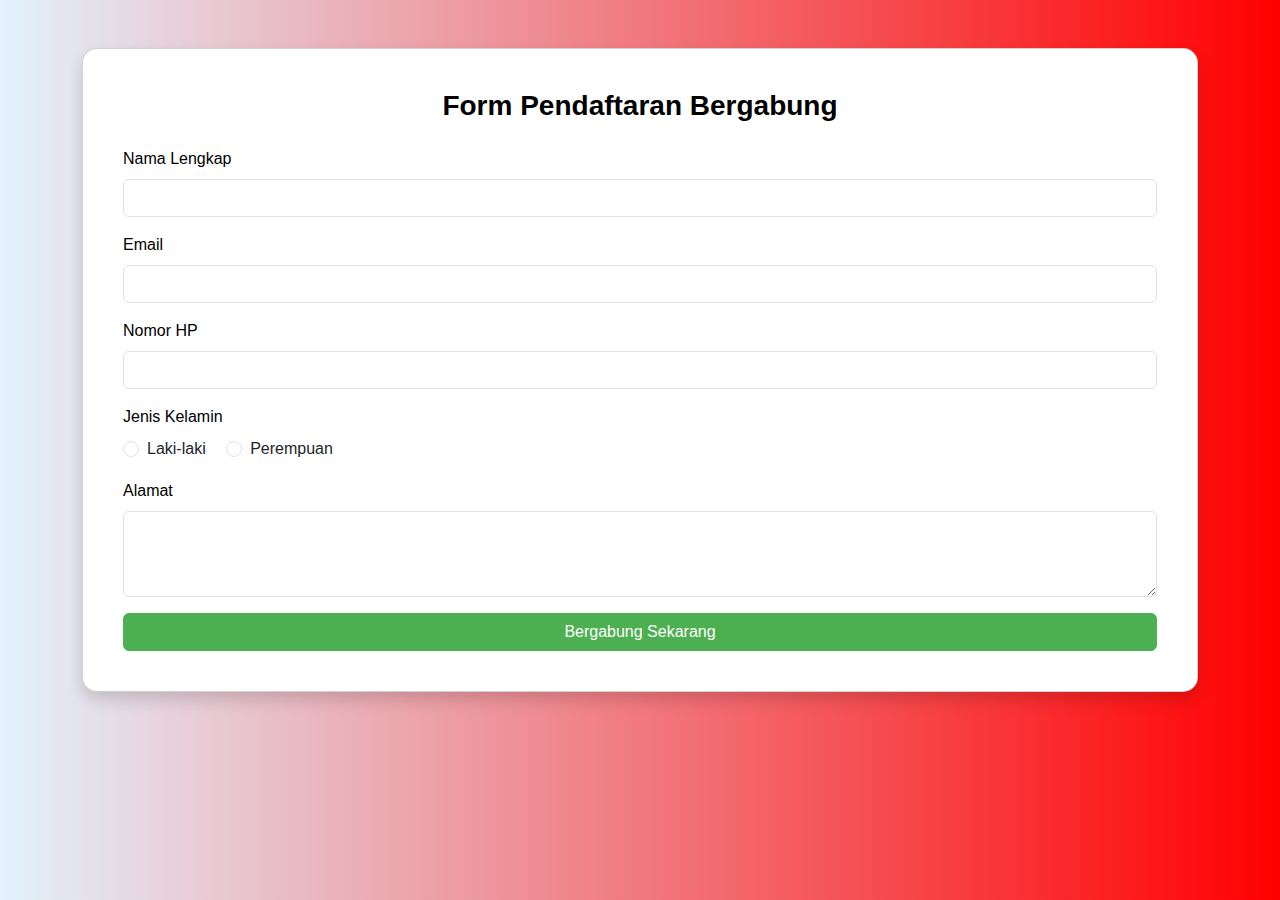
<file: gabung.html>
<!DOCTYPE html>
<html lang="id">
<head>
  <meta charset="UTF-8">
  <title>Form Bergabung</title>
  <meta name="viewport" content="width=device-width, initial-scale=1">
  <!-- Bootstrap CSS -->
  <link href="https://cdn.jsdelivr.net/npm/bootstrap@5.3.3/dist/css/bootstrap.min.css" rel="stylesheet">

 
  <style>
    body {
      background: linear-gradient(to right, #e3f2fd, #ff0000); /* Gradasi biru muda */
      font-family: 'Segoe UI', Tahoma, Geneva, Verdana, sans-serif;
    }
    .card {
      background-color: #ffffff;
      border-radius: 15px;
      box-shadow: 0 0 15px rgba(0, 0, 0, 0.1);
    }
    .card-title {
      color: #000000;
      font-weight: bold;
    }
    .form-label {
      color: #000000;
      font-weight: 500;
    }
    .btn-success {
      background-color: #4caf50;
      border-color: #4caf50;
    }
    .btn-success:hover {
      background-color: #388e3c;
      border-color: #388e3c;
    }
  </style>

 
  <script>
    function kirimKeWA() {
      const nama = document.getElementById("nama").value;
      const email = document.getElementById("email").value;
      const hp = document.getElementById("hp").value;
      const gender = document.querySelector('input[name="gender"]:checked').value;
      const alamat = document.getElementById("alamat").value;

      const noWa = "6281234567890"; // Ganti dengan nomor WhatsApp kamu
      const pesan = `Halo, saya ingin bergabung.%0A
Nama: ${nama}%0A
Email: ${email}%0A
No HP: ${hp}%0A
Jenis Kelamin: ${gender}%0A
Alamat: ${alamat}`;

      const url = "https://wa.me/" + noWa + "?text=" + pesan;
      window.location.href = url;
      return false;
    }
  </script>
</head>
<body>
  <div class="container mt-5">
    <div class="card shadow p-4">
      <div class="card-body">
        <h3 class="card-title mb-4 text-center">Form Pendaftaran Bergabung</h3>
        <form onsubmit="return kirimKeWA()">
          <div class="mb-3">
            <label for="nama" class="form-label">Nama Lengkap</label>
            <input type="text" class="form-control" id="nama" required>
          </div>
          <div class="mb-3">
            <label for="email" class="form-label">Email</label>
            <input type="email" class="form-control" id="email" required>
          </div>
          <div class="mb-3">
            <label for="hp" class="form-label">Nomor HP</label>
            <input type="tel" class="form-control" id="hp" required>
          </div>
          <div class="mb-3">
            <label class="form-label">Jenis Kelamin</label><br>
            <div class="form-check form-check-inline">
              <input class="form-check-input" type="radio" name="gender" id="laki" value="Laki-laki" required>
              <label class="form-check-label" for="laki">Laki-laki</label>
            </div>
            <div class="form-check form-check-inline">
              <input class="form-check-input" type="radio" name="gender" id="perempuan" value="Perempuan">
              <label class="form-check-label" for="perempuan">Perempuan</label>
            </div>
          </div>
          <div class="mb-3">
            <label for="alamat" class="form-label">Alamat</label>
            <textarea class="form-control" id="alamat" rows="3" required></textarea>
          </div>
          <div class="d-grid">
            <button type="submit" class="btn btn-success">Bergabung Sekarang</button>
          </div>
        </form>
      </div>
    </div>
  </div>

  <!-- Bootstrap JS -->
  <script src="https://cdn.jsdelivr.net/npm/bootstrap@5.3.3/dist/js/bootstrap.bundle.min.js"></script>
</body>
</html>
</file>
